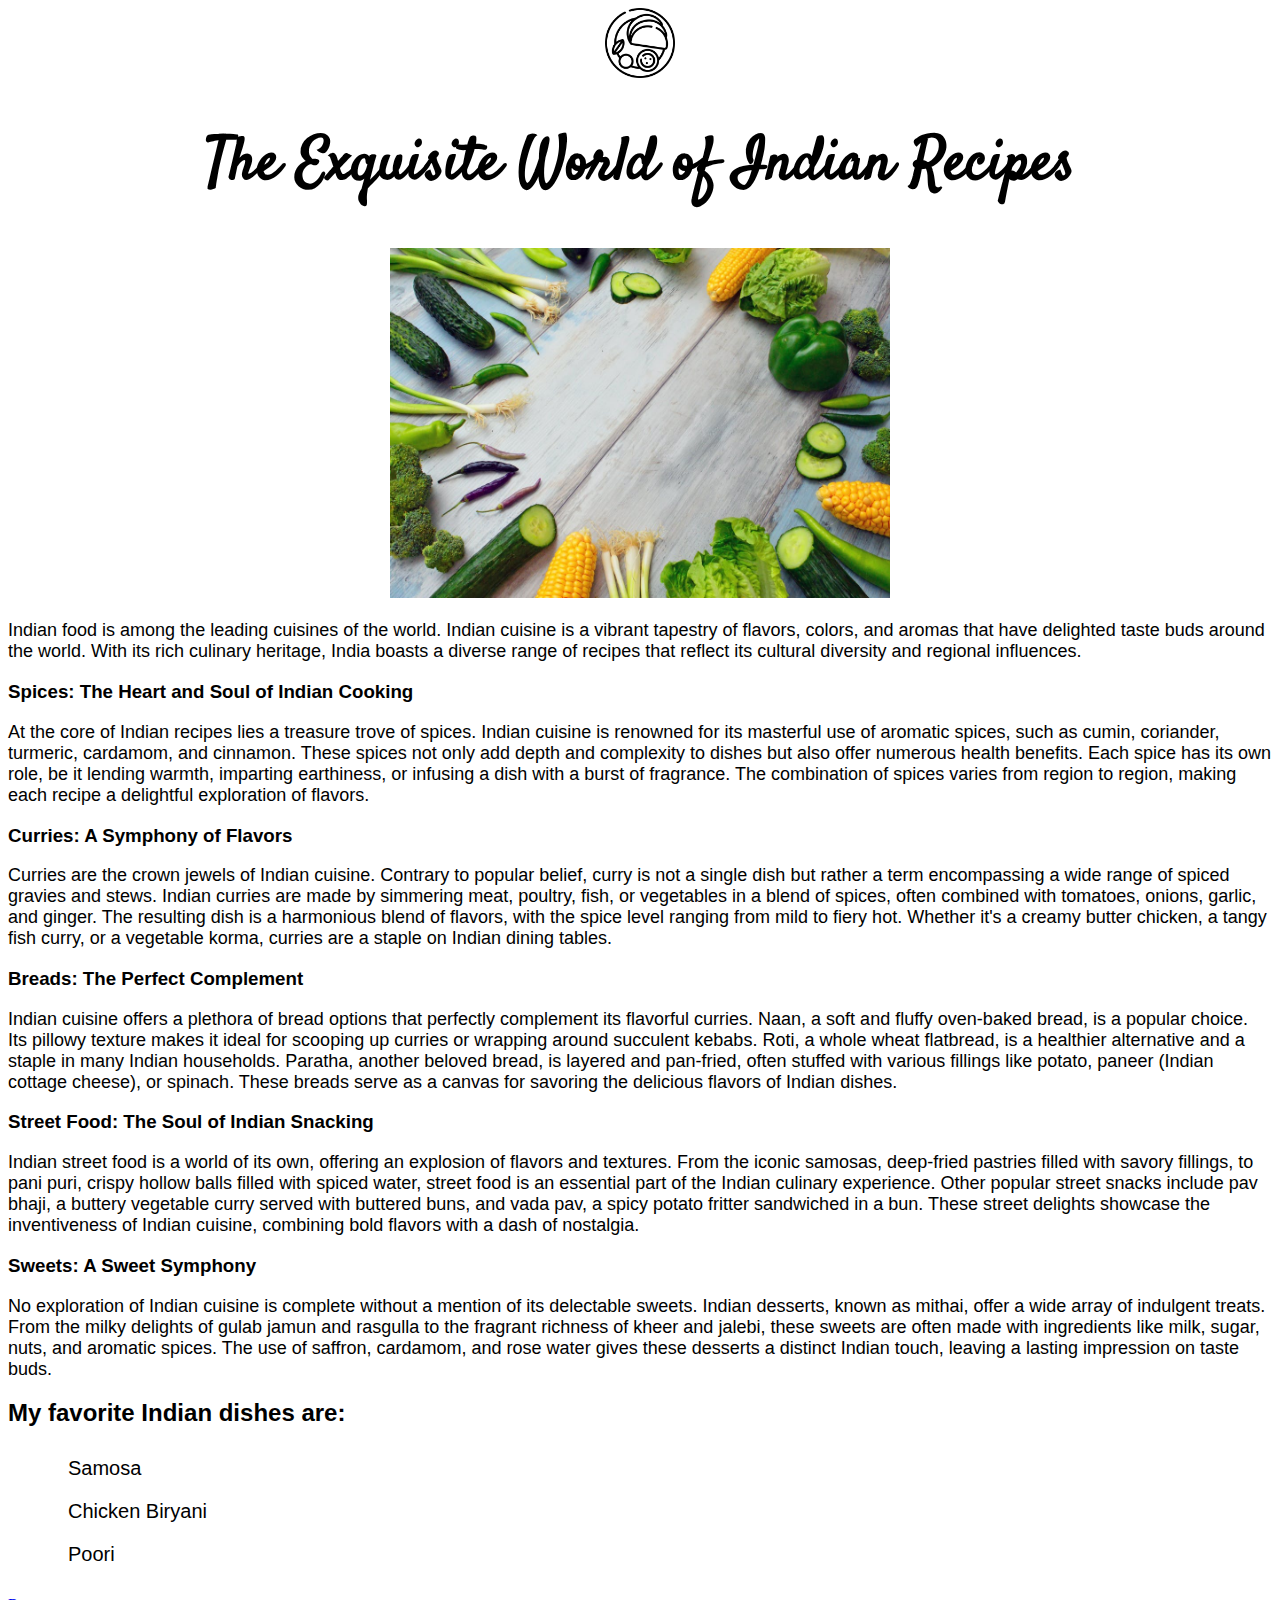
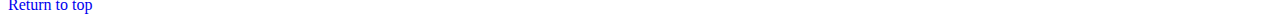
<file: index.html>
<!DOCTYPE html>
<html lang="en">
<head>
    <meta charset="UTF-8">
    <meta name="viewport" content="width=device-width, initial-scale=1.0">
    <title>Indian Recipes</title>
    <link rel="stylesheet" href="style.css">
</head>
<body>
    <div id="header"> 
        <center><img src="/images/indian.png" alt="Website Logo" width="70"></center>

        <h1>The Exquisite World of Indian Recipes</h1>
        <figure>
            <center>
                <img src="images/index.jpeg" alt="Indian food" style="width: 500px; height: 350px;">
                <p></p>
            </center>
        </figure>
        
        <div>
            <p>Indian food is among the leading cuisines of the world. Indian cuisine is a vibrant tapestry of flavors, colors, and aromas that have delighted taste buds around the world. With its rich culinary heritage, India boasts a diverse range of recipes that reflect its cultural diversity and regional influences.</p>

            <h3>Spices: The Heart and Soul of Indian Cooking</h3>
            <p>
               At the core of Indian recipes lies a treasure trove of spices. Indian cuisine is renowned for its masterful use of aromatic spices, such as cumin, coriander, turmeric, cardamom, and cinnamon. These spices not only add depth and complexity to dishes but also offer numerous health benefits. Each spice has its own role, be it lending warmth, imparting earthiness, or infusing a dish with a burst of fragrance. The combination of spices varies from region to region, making each recipe a delightful exploration of flavors.
            </p>
            
            <h3>Curries: A Symphony of Flavors</h3>
            <p> 
                Curries are the crown jewels of Indian cuisine. Contrary to popular belief, curry is not a single dish but rather a term encompassing a wide range of spiced gravies and stews. Indian curries are made by simmering meat, poultry, fish, or vegetables in a blend of spices, often combined with tomatoes, onions, garlic, and ginger. The resulting dish is a harmonious blend of flavors, with the spice level ranging from mild to fiery hot. Whether it's a creamy butter chicken, a tangy fish curry, or a vegetable korma, curries are a staple on Indian dining tables.
            </p>
            
            <h3>Breads: The Perfect Complement</h3>
            <p>
                Indian cuisine offers a plethora of bread options that perfectly complement its flavorful curries. Naan, a soft and fluffy oven-baked bread, is a popular choice. Its pillowy texture makes it ideal for scooping up curries or wrapping around succulent kebabs. Roti, a whole wheat flatbread, is a healthier alternative and a staple in many Indian households. Paratha, another beloved bread, is layered and pan-fried, often stuffed with various fillings like potato, paneer (Indian cottage cheese), or spinach. These breads serve as a canvas for savoring the delicious flavors of Indian dishes.
            </p>
             
            <h3>Street Food: The Soul of Indian Snacking</h3>
            <p> 
                Indian street food is a world of its own, offering an explosion of flavors and textures. From the iconic samosas, deep-fried pastries filled with savory fillings, to pani puri, crispy hollow balls filled with spiced water, street food is an essential part of the Indian culinary experience. Other popular street snacks include pav bhaji, a buttery vegetable curry served with buttered buns, and vada pav, a spicy potato fritter sandwiched in a bun. These street delights showcase the inventiveness of Indian cuisine, combining bold flavors with a dash of nostalgia.
            </p>  
             
            <h3>Sweets: A Sweet Symphony</h3>
            <p> 
                
                No exploration of Indian cuisine is complete without a mention of its delectable sweets. Indian desserts, known as mithai, offer a wide array of indulgent treats. From the milky delights of gulab jamun and rasgulla to the fragrant richness of kheer and jalebi, these sweets are often made with ingredients like milk, sugar, nuts, and aromatic spices. The use of saffron, cardamom, and rose water gives these desserts a distinct Indian touch, leaving a lasting impression on taste buds.
            </p>
        </div>

        <h2>My favorite Indian dishes are:</h2>
        <nav>
                <ul>
                    <li><a href="myrecipes/samosa.html">Samosa</a></li>
                    <li><a href="myrecipes/chicken.html">Chicken Biryani</a></li>
                    <li><a href="myrecipes/poori.html">Poori</a></li>
                </ul>  
        </nav>
        <a href="#header">Return to top</a>
    </div>
    
</body>
</html>
</file>
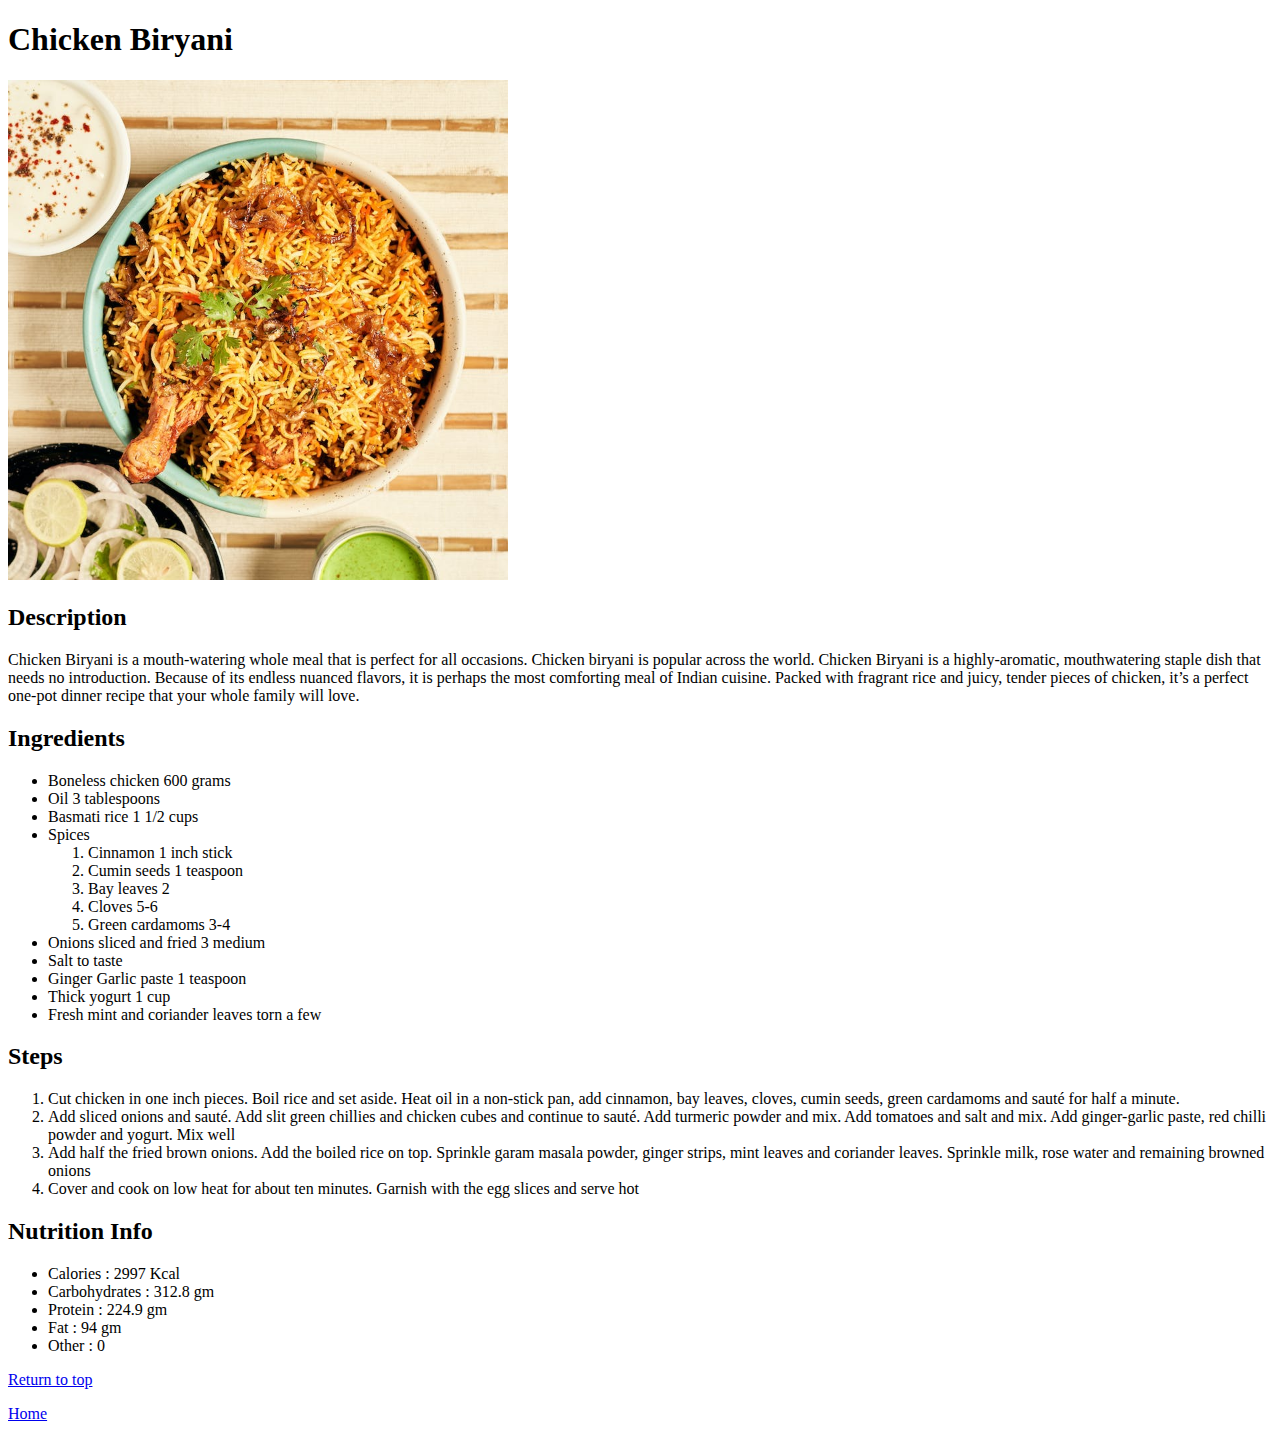
<file: myrecipes/chicken.html>
<!DOCTYPE html>
<html lang="en">
<head>
    <meta charset="UTF-8">
    <meta name="viewport" content="width=device-width, initial-scale=1.0">
    <title>Document</title>
</head>
<body>
    <h1 id="header">Chicken Biryani</h1>
    <img src="/images/cb.jpeg" alt="Tasty Biryani" width="500">
    <h2>Description</h2>

    <p>Chicken Biryani is a mouth-watering whole meal that is perfect for all occasions. Chicken biryani is popular across the world. Chicken Biryani is a highly-aromatic, mouthwatering staple dish that needs no introduction. Because of its endless nuanced flavors, it is perhaps the most comforting meal of Indian cuisine. Packed with fragrant rice and juicy, tender pieces of chicken, it’s a perfect one-pot dinner recipe that your whole family will love.</p>

    <h2>Ingredients</h2>
    <ul>
        <li>Boneless chicken 600 grams </li>
        <li>Oil 3 tablespoons</li>
        <li>Basmati rice 1 1/2 cups</li>
        <li>Spices</li>
        <ol>
            <li>Cinnamon 1 inch stick</li>
            <li>Cumin seeds 1 teaspoon</li>
            <li>Bay leaves 2</li>
            <li>Cloves 5-6</li>
            <li>Green cardamoms 3-4</li>
        </ol>
        <li>Onions sliced and fried 3 medium</li>
        <li>Salt to taste</li>
        <li>Ginger Garlic paste 1 teaspoon</li>
        <li>Thick yogurt 1 cup</li>
        <li>Fresh mint and coriander leaves torn a few</li>
        
    </ul>
    <h2>Steps</h2>
    <ol>
        <li>Cut chicken in one inch pieces. Boil rice and set aside. Heat oil in a non-stick pan, add cinnamon, bay leaves, cloves, cumin seeds, green cardamoms and sauté for half a minute.</li>
        <li>Add sliced onions and sauté. Add slit green chillies and chicken cubes and continue to sauté. Add turmeric powder and mix. Add tomatoes and salt and mix. Add ginger-garlic paste, red chilli powder and yogurt. Mix well</li>
        <li>Add half the fried brown onions. Add the boiled rice on top. Sprinkle garam masala powder, ginger strips, mint leaves and coriander leaves. Sprinkle milk, rose water and remaining browned onions</li>
        <li>Cover and cook on low heat for about ten minutes. Garnish with the egg slices and serve hot</li>
    </ol>

    <h2>Nutrition Info</h2>
    <ul>
        <li>Calories : 2997 Kcal</li>
        <li>Carbohydrates : 312.8 gm</li>
        <li>Protein : 224.9 gm</li>
        <li>Fat : 94 gm</li>
        <li>Other : 0</li>
    </ul>

    <a href="#header">Return to top</a>
    <p></p>
    <a href="../index.html">Home</a>
</body>
</html>
</file>
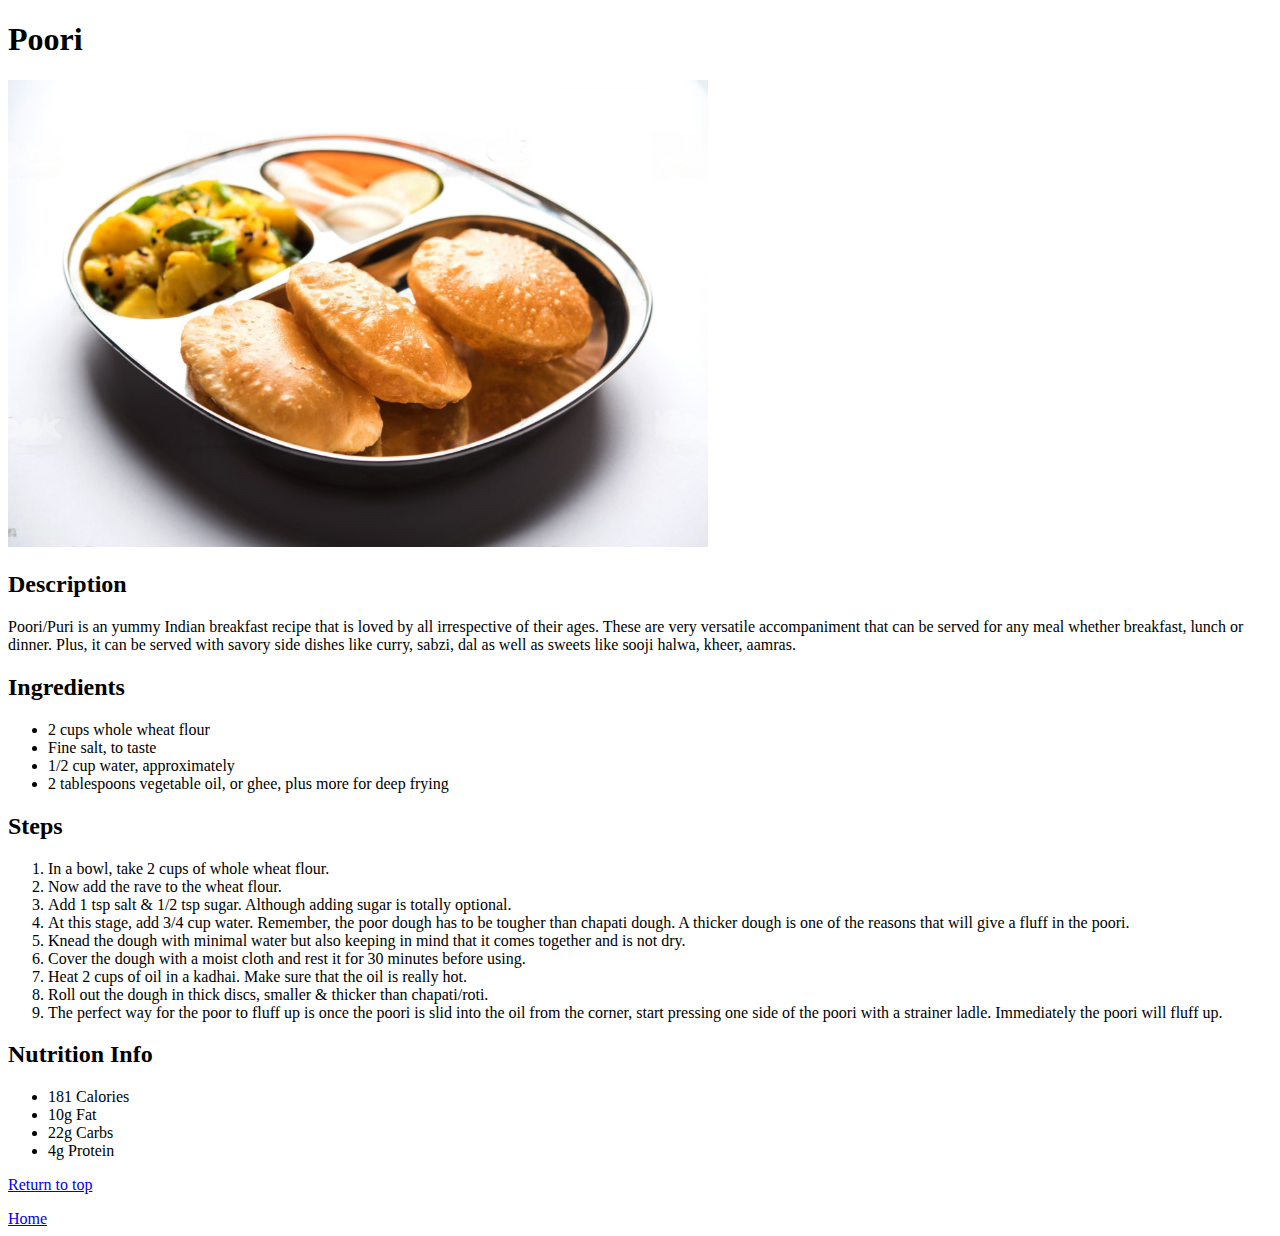
<file: myrecipes/poori.html>
<!DOCTYPE html>
<html lang="en">
<head>
    <meta charset="UTF-8">
    <meta name="viewport" content="width=device-width, initial-scale=1.0">
    <title>Document</title>
</head>
<body>
    <h1 id="header">Poori</h1>
    <img src="/images/poori.jpeg" alt="Delicious Poori" width="700">
    <h2>Description</h2>
    <p>Poori/Puri is an yummy Indian breakfast recipe that is loved by all irrespective of their ages. These are very versatile accompaniment that can be served for any meal whether breakfast, lunch or dinner. Plus, it can be served with savory side dishes like curry, sabzi, dal as well as sweets like sooji halwa, kheer, aamras.</p>
    <p></p>
    <h2>Ingredients</h2>
    <ul>
        <li>2 cups whole wheat flour</li>
        <li>Fine salt, to taste</li>
        <li>1/2 cup water, approximately</li>
        <li>2 tablespoons vegetable oil, or ghee, plus more for deep frying</li>
    </ul>
    <h2>Steps</h2>
    <ol>
        <li>In a bowl, take 2 cups of whole wheat flour.</li>
        <li>Now add the rave to the wheat flour.</li>
        <li>Add 1 tsp salt & 1/2 tsp sugar. Although adding sugar is totally optional.</li>
        <li>At this stage, add 3/4 cup water. Remember, the poor dough has to be tougher than chapati dough. A thicker dough is one of the reasons that will give a fluff in the poori.</li>
        <li>Knead the dough with minimal water but also keeping in mind that it comes together and is not dry.</li>
        <li>Cover the dough with a moist cloth and rest it for 30 minutes before using.</li>
        <li>Heat 2 cups of oil in a kadhai. Make sure that the oil is really hot.</li>
        <li>Roll out the dough in thick discs, smaller & thicker than chapati/roti.</li>
         <li>The perfect way for the poor to fluff up is once the poori is slid into the oil from the corner, start pressing one side of the poori with a strainer ladle. Immediately the poori will fluff up.</li>
    </ol>
    <h2>Nutrition Info</h2>
    <ul>
        <li>181 Calories</li>
        <li>10g Fat</li>
        <li>22g Carbs</li>
        <li>4g Protein</li>
    </ul>

    <a href="#header">Return to top</a>
    <p></p>
    <a href="../index.html">Home</a>
</body>
</html>
</file>
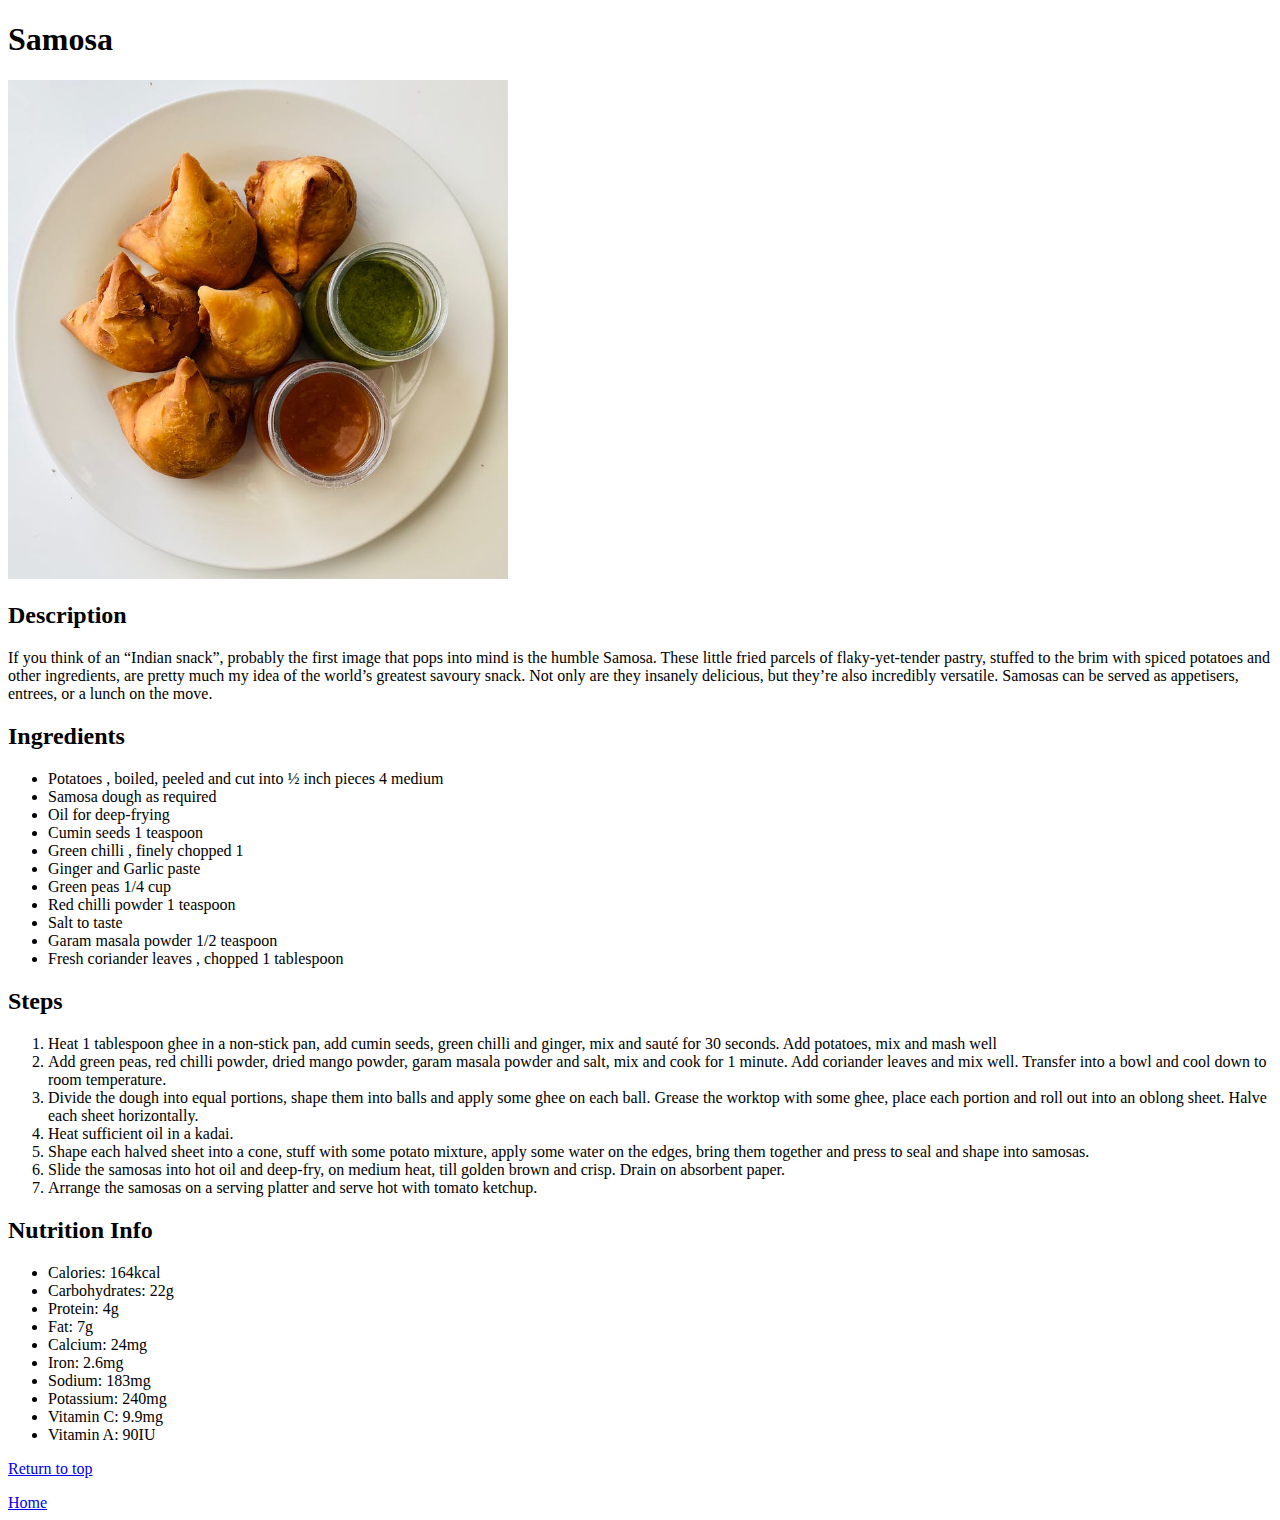
<file: myrecipes/samosa.html>
<!DOCTYPE html>
<html lang="en">
<head>
    <meta charset="UTF-8">
    <meta name="viewport" content="width=device-width, initial-scale=1.0">
    <title>Document</title>
</head>
<body>
    <h1 id="header">Samosa</h1>
    <img src="/images/samosa.jpeg" alt="Delicious Samosa" width="500">
    <h2>Description</h2>
    <p>If you think of an “Indian snack”, probably the first image that pops into mind is the humble Samosa. These little fried parcels of flaky-yet-tender pastry, stuffed to the brim with spiced potatoes and other ingredients, are pretty much my idea of the world’s greatest savoury snack. Not only are they insanely delicious, but they’re also incredibly versatile. Samosas can be served as appetisers, entrees, or a lunch on the move.</p>
    <p></p>
    <h2>Ingredients</h2>
    <ul>
        <li>Potatoes , boiled, peeled and cut into ½ inch pieces 4 medium</li>
        <li>Samosa dough as required</li>
        <li>Oil for deep-frying</li>
        <li>Cumin seeds 1 teaspoon</li>
        <li>Green chilli , finely chopped 1</li>
        <li>Ginger and Garlic paste</li>
        <li>Green peas 1/4 cup</li>
        <li>Red chilli powder 1 teaspoon</li>
        <li>Salt to taste</li>
        <li>Garam masala powder 1/2 teaspoon</li>
        <li>Fresh coriander leaves , chopped 1 tablespoon</li>
    </ul>
    <h2>Steps</h2>
    <ol>
        <li>Heat 1 tablespoon ghee in a non-stick pan, add cumin seeds, green chilli and ginger, mix and sauté for 30 seconds. Add potatoes, mix and mash well</li>
        <li>Add green peas, red chilli powder, dried mango powder, garam masala powder and salt, mix and cook for 1 minute. Add coriander leaves and mix well. Transfer into a bowl and cool down to room temperature.</li>
        <li>Divide the dough into equal portions, shape them into balls and apply some ghee on each ball. Grease the worktop with some ghee, place each portion and roll out into an oblong sheet. Halve each sheet horizontally.</li>
        <li>Heat sufficient oil in a kadai.</li>
        <li>Shape each halved sheet into a cone, stuff with some potato mixture, apply some water on the edges, bring them together and press to seal and shape into samosas.</li>
        <li>Slide the samosas into hot oil and deep-fry, on medium heat, till golden brown and crisp. Drain on absorbent paper.</li>
        <li>Arrange the samosas on a serving platter and serve hot with tomato ketchup.</li>
    </ol>

    <h2>Nutrition Info</h2>
    <ul>
        <li>Calories: 164kcal</li>
        <li>Carbohydrates: 22g</li>
        <li>Protein: 4g</li>
        <li>Fat: 7g</li>
        <li>Calcium: 24mg</li>
        <li>Iron: 2.6mg</li>
        <li>Sodium: 183mg</li>
        <li>Potassium: 240mg</li>
        <li>Vitamin C: 9.9mg</li>
        <li>Vitamin A: 90IU</li>
    </ul>

    <a href="#header">Return to top</a>
    <p></p>
    <a href="../index.html">Home</a>

</body>
</html>
</file>
<file: style.css>
@import url('https://fonts.googleapis.com/css2?family=Caveat:wght@700&family=Roboto&family=Satisfy&display=swap');

body {
    background-color: white;
    
}

h1 {
    font-family: 'Caveat', cursive;
    font-family: 'Roboto', sans-serif;
    font-family: 'Satisfy', cursive;
    text-align: center; 
    font-size: 60px;
    color: black;
}

h2, h3 {
    font-family: 'Lucida Sans', 'Lucida Sans Regular', 'Lucida Grande', 'Lucida Sans Unicode', Geneva, Verdana, sans-serif;
    
}

p, ul {
    font-size: 18px;
    font-family: 'Segoe UI', Tahoma, Geneva, Verdana, sans-serif;
}

ul {
    list-style-type: none;
    background-color:  white;
    font-size: 20px;
    width: 300px;
}

a {
    text-decoration: none;
}

li a {
    display: block;
    color: black;
    text-decoration: none;
    padding: 10px 20px;
}

li a:hover {
    background-color:#cdb4db;
    color: white;
}
</file>
